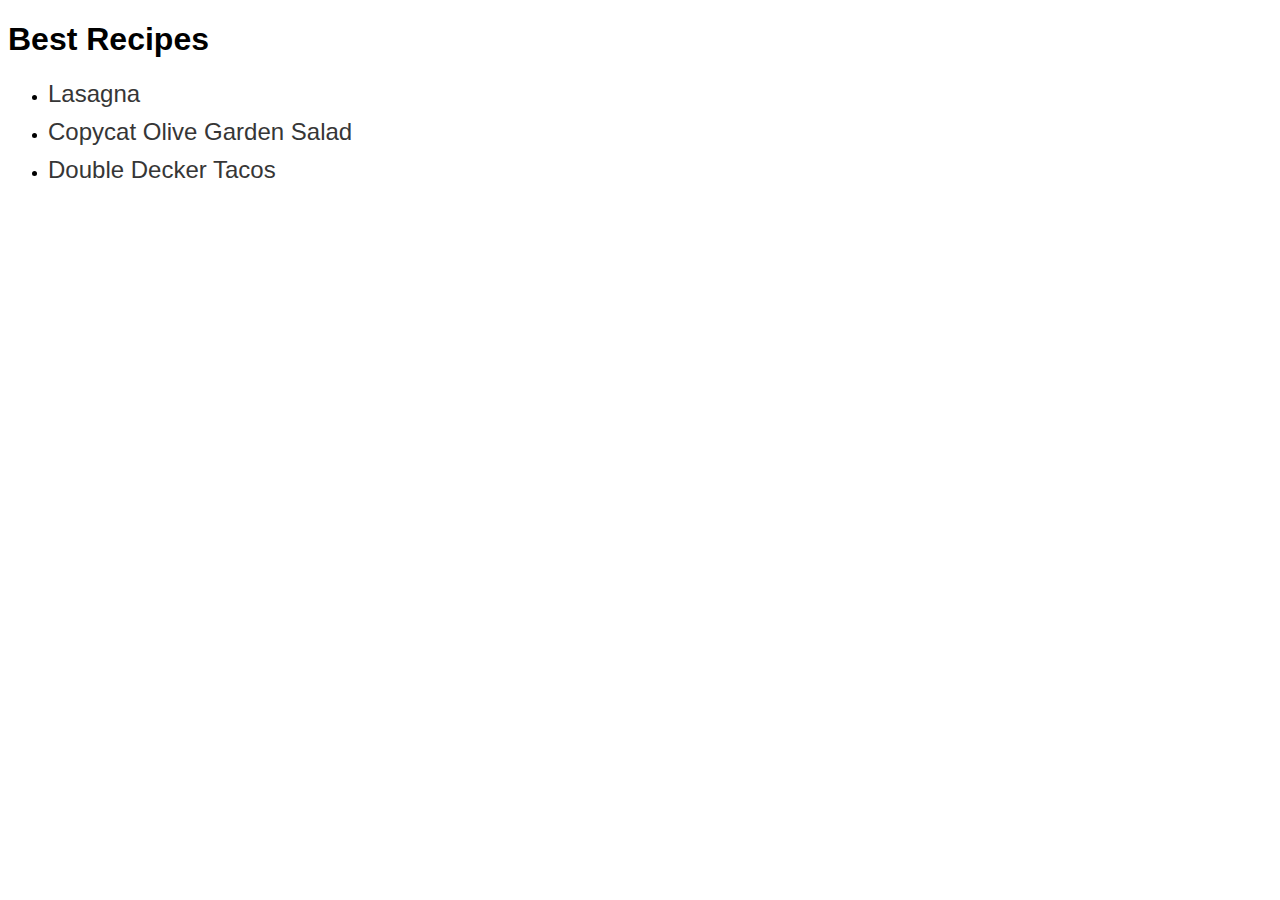
<file: index.html>
<!DOCTYPE html>
<html lang="en">

<head>
    <meta charset="UTF-8">
    <meta name="viewport" content="width=device-width, initial-scale=1.0">
    <title>Best Recipes</title>
    <link rel="stylesheet" href="styles.css">
</head>

<body>
    <h1>Best Recipes</h1>
        <ul>
            <li><a href="recipes/lasagna.html">Lasagna</a></li>
            <li><a href="recipes/Copycat-Olive Garden-Salad.html">Copycat Olive Garden Salad</a></li>
            <li><a href="recipes/Double-Decker-Tacos.html">Double Decker Tacos</a></li>
        </ul>
        
    
</body>

</html>
</file>
<file: styles.css>
*{
    font-family: Arial, Helvetica, sans-serif;
}

a{
    text-decoration: none;
    margin-top: 40px;
    font-size: 24px;
    color: rgb(54, 54, 54);
}
a:hover{
    color: rgb(94, 94, 94);
    font-size: 26px;
}
ul, li, a {
    padding-bottom: 10px;
}
img{
    border-radius: 8px;
}
</file>
